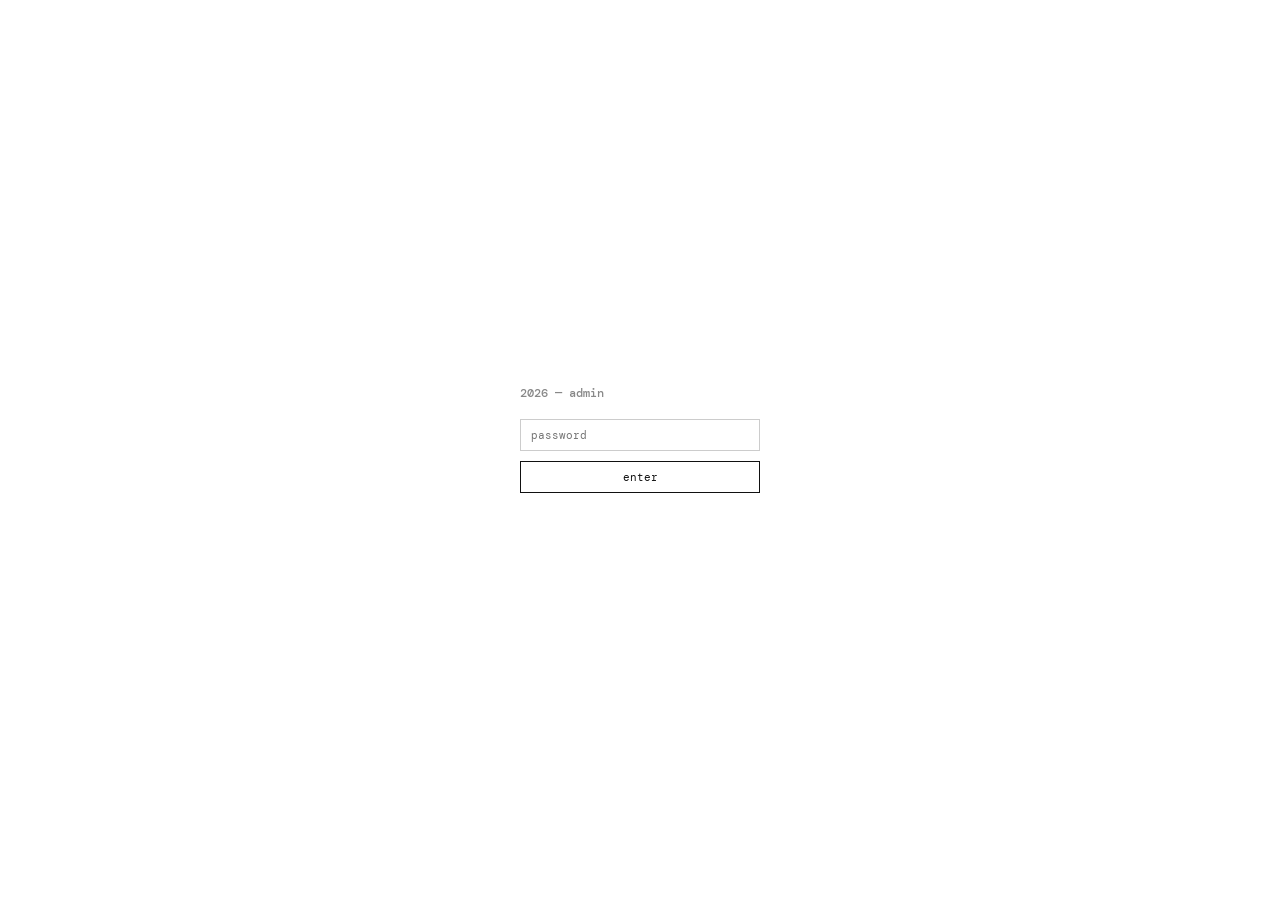
<file: admin.html>
<!DOCTYPE html>
<html lang="en">
<head>
<meta charset="UTF-8">
<meta name="viewport" content="width=device-width, initial-scale=1, viewport-fit=cover">
<title>Admin — 2026 Magazine</title>
<link rel="preconnect" href="https://fonts.googleapis.com">
<link rel="preconnect" href="https://fonts.gstatic.com" crossorigin>
<link href="https://fonts.googleapis.com/css2?family=DM+Mono:wght@300;400;500&display=swap" rel="stylesheet">
<link rel="stylesheet" href="/style.css">
<link rel="stylesheet" href="/admin.css">
</head>
<body class="admin">

  <!-- LOGIN -->
  <div id="login-view" class="admin-login">
    <div class="login-box">
      <h1>2026 — admin</h1>
      <input type="password" id="pw" placeholder="password" autocomplete="current-password">
      <button id="login-btn">enter</button>
      <div class="login-error" id="login-error"></div>
    </div>
  </div>

  <!-- DASHBOARD: list of articles + "new" -->
  <div id="dash-view" class="admin-dash" hidden>
    <div class="admin-bar">
      <span class="admin-title">contributions</span>
      <div class="admin-bar-actions">
        <button id="new-btn">+ new contribution</button>
        <button id="logout-btn" class="ghost">logout</button>
      </div>
    </div>
    <div class="admin-list" id="admin-list"></div>
  </div>

  <!-- EDITOR -->
  <div id="editor-view" class="admin-editor" hidden>
    <div class="admin-bar">
      <button id="back-btn" class="ghost">← back</button>
      <div class="admin-bar-actions">
        <label class="pub-toggle">
          <input type="checkbox" id="published" checked> published
        </label>
        <button id="save-btn">save</button>
      </div>
    </div>

    <div class="editor-scroll">
      <div class="editor-inner">
        <!-- meta -->
        <div class="field">
          <label>title</label>
          <input type="text" id="e-title" placeholder="—">
        </div>
        <div class="field-row">
          <div class="field">
            <label>author</label>
            <input type="text" id="e-author" placeholder="—">
          </div>
          <div class="field">
            <label>date</label>
            <input type="date" id="e-date">
          </div>
        </div>

        <!-- cover -->
        <div class="field">
          <label>title image</label>
          <div class="cover-drop" id="cover-drop">
            <img id="cover-preview" alt="">
            <span class="cover-hint" id="cover-hint">click to upload title image</span>
            <input type="file" id="cover-file" accept="image/*" hidden>
          </div>
        </div>
        <div class="field">
          <label>title image credit</label>
          <input type="text" id="e-cover-credit" placeholder="—">
        </div>

        <!-- blocks -->
        <div class="blocks" id="blocks"></div>

        <!-- add block buttons -->
        <div class="add-block-row">
          <button class="add-block" data-kind="text">+ text</button>
          <button class="add-block" data-kind="image">+ image</button>
          <button class="add-block" data-kind="embed">+ embed</button>
        </div>

        <div class="editor-error" id="editor-error"></div>
      </div>
    </div>
  </div>

  <script type="module" src="/src/admin.js"></script>
</body>
</html>
</file>
<file: style.css>
/* 2026 Magazine — shared styles */

* { box-sizing: border-box; margin: 0; padding: 0; }

:root {
  --fg: #111;
  --muted: #aaa;
  --muted2: #888;
  --faint: #bbb;
  --bg: #fff;
  box-sizing: border-box;
  padding-top: env(safe-area-inset-top, 0px);
  padding-bottom: env(safe-area-inset-bottom, 0px);
}

html { scroll-padding-top: env(safe-area-inset-top, 0px); }

body {
  background: var(--bg);
  color: var(--fg);
  font-family: 'DM Mono', monospace;
  font-weight: 300;
  -webkit-font-smoothing: antialiased;
}

/* ─── Sidebar nav (desktop) ─────────────────────────── */
.sidebar {
  position: fixed; top: 22px; left: 0; width: 160px;
  padding: 0 24px; z-index: 100;
}
.sidebar ul { list-style: none; display: flex; flex-direction: column; gap: 6px; }
.nav-link {
  font-size: 10px; color: var(--muted); text-decoration: none;
  letter-spacing: 0.06em; display: block; transition: color 0.15s;
}
.nav-link:hover { color: var(--fg); font-style: italic; }
.nav-link.active { color: var(--fg); }

.mobile-header { display: none; }

.site-date {
  position: fixed; top: 22px; right: 24px;
  font-size: 10px; color: var(--muted); letter-spacing: 0.04em; z-index: 100;
}

/* ─── Page content ──────────────────────────────────── */
.page-content {
  padding-left: 160px; min-height: 100vh;
  display: flex; justify-content: center;
}

/* ─── Article list (home) ───────────────────────────── */
.list {
  padding: 80px 40px; display: flex; flex-direction: column;
  align-items: center; width: 100%; max-width: 620px;
}
.article-row {
  display: flex; flex-direction: column; align-items: center;
  text-align: center; padding: 14px 0; width: 100%;
  text-decoration: none; transition: opacity 0.15s;
}
.article-row:hover .article-title,
.article-row:hover .article-meta { font-style: italic; }
.article-title {
  font-size: 11px; font-weight: 300; color: var(--muted2);
  letter-spacing: 0.02em; line-height: 1.4;
}
.article-meta {
  font-size: 9px; color: var(--faint); margin-top: 3px; letter-spacing: 0.04em;
}
.loading { color: var(--faint); font-size: 10px; }

/* ─── Article view ──────────────────────────────────── */
.article-wrap {
  padding: 40px 40px 120px; width: 100%; max-width: 820px;
}
.cover { width: 100%; }
.cover img { width: 100%; height: auto; display: block; }
.image-credit {
  text-align: right; font-size: 9px; color: var(--faint);
  margin-top: 6px; letter-spacing: 0.04em;
}
.article-header { margin-top: 28px; }
.article-title-main {
  font-size: 11px; font-weight: 500; color: var(--muted2); letter-spacing: 0.02em;
}
.article-date { font-size: 9px; color: var(--faint); margin-top: 2px; }
.article-author { font-size: 9px; color: var(--faint); margin-top: 2px; }

.article-body { margin-top: 36px; }
.block-text {
  font-size: 11px; font-weight: 300; color: var(--muted2);
  line-height: 1.75; letter-spacing: 0.01em; margin-bottom: 20px;
  white-space: pre-wrap;
}
.block-text strong { font-weight: 500; color: var(--muted2); }
.block-text em { font-style: italic; }
.block-image { margin: 28px 0; }
.block-image img { width: 100%; height: auto; display: block; }
.block-caption {
  text-align: right; font-size: 9px; color: var(--faint);
  margin-top: 6px; letter-spacing: 0.04em;
}
.block-embed { margin: 28px 0; }

.back-top {
  display: block; text-align: center; margin-top: 60px;
  font-size: 12px; color: var(--muted); text-decoration: none;
}
.back-top:hover { color: var(--fg); font-style: italic; }

/* ─── Mobile ────────────────────────────────────────── */
@media (max-width: 600px) {
  .sidebar { display: none; }
  .site-date { position: static; display: block; text-align: right; padding: 14px 20px 0; }
  .mobile-header { display: block; width: 100%; padding: 14px 20px 0; }
  .mobile-nav { display: flex; gap: 20px; width: 100%; padding: 8px 4px 0; }
  .mobile-nav a {
    font-size: 9px; color: var(--muted); letter-spacing: 0;
    text-decoration: none; transition: color 0.15s;
  }
  .mobile-nav a:hover, .mobile-nav a.active { color: var(--fg); }
  .page-content { padding-left: 0; }
  .list { padding: 30px 20px 60px; }
  .article-wrap { padding: 20px 20px 80px; }
}
</file>
<file: admin.css>
/* Admin UI */

body.admin { font-size: 12px; }

/* ── Login ── */
.admin-login {
  min-height: 100vh; display: flex; align-items: center; justify-content: center;
}
.login-box { display: flex; flex-direction: column; gap: 10px; width: 240px; }
.login-box h1 { font-size: 12px; font-weight: 500; color: var(--muted2); margin-bottom: 8px; }
.login-box input, .login-box button {
  font-family: 'DM Mono', monospace; font-size: 11px; padding: 8px 10px;
  border: 0.5px solid #ccc; background: #fff; color: var(--fg); border-radius: 0;
}
.login-box button { cursor: pointer; border-color: var(--fg); }
.login-box button:hover { font-style: italic; }
.login-error { color: #c00; font-size: 10px; min-height: 12px; }

/* ── Bars ── */
.admin-bar {
  position: sticky; top: 0; z-index: 50; background: #fff;
  display: flex; align-items: center; justify-content: space-between;
  padding: 16px 24px; border-bottom: 0.5px solid #eee;
}
.admin-title { font-size: 11px; color: var(--muted2); letter-spacing: 0.04em; }
.admin-bar-actions { display: flex; align-items: center; gap: 12px; }

button {
  font-family: 'DM Mono', monospace; font-size: 11px; cursor: pointer;
  border: 0.5px solid var(--fg); background: #fff; color: var(--fg);
  padding: 7px 12px; border-radius: 0;
}
button:hover { font-style: italic; }
button.ghost { border-color: #ccc; color: var(--muted2); }

/* ── Dashboard list ── */
.admin-list { max-width: 620px; margin: 0 auto; padding: 24px; }
.admin-item {
  display: flex; align-items: center; justify-content: space-between;
  padding: 12px 0; border-bottom: 0.5px solid #eee;
}
.admin-item-main { display: flex; flex-direction: column; gap: 2px; cursor: pointer; }
.admin-item-title { font-size: 11px; color: var(--muted2); }
.admin-item-meta { font-size: 9px; color: var(--faint); }
.admin-item-title.draft::after { content: ' · draft'; color: #c90; }
.admin-item-actions { display: flex; gap: 8px; }
.admin-item-actions button { padding: 4px 8px; font-size: 10px; }

/* ── Editor ── */
.editor-scroll { padding-bottom: 120px; }
.editor-inner { max-width: 680px; margin: 0 auto; padding: 28px 24px; }
.field { display: flex; flex-direction: column; gap: 5px; margin-bottom: 16px; }
.field-row { display: flex; gap: 16px; }
.field-row .field { flex: 1; }
.field label { font-size: 9px; color: var(--muted); letter-spacing: 0.06em; text-transform: uppercase; }
.field input, .field textarea {
  font-family: 'DM Mono', monospace; font-size: 11px; color: var(--fg);
  border: 0.5px solid #ccc; padding: 8px 10px; background: #fff; border-radius: 0; width: 100%;
}
.field textarea { resize: vertical; min-height: 120px; line-height: 1.6; }

/* cover drop */
.cover-drop {
  position: relative; border: 0.5px dashed #ccc; min-height: 120px;
  display: flex; align-items: center; justify-content: center; cursor: pointer;
}
.cover-drop img { width: 100%; height: auto; display: none; }
.cover-drop.has-image { border-style: solid; }
.cover-drop.has-image img { display: block; }
.cover-drop.has-image .cover-hint { display: none; }
.cover-hint { font-size: 10px; color: var(--faint); }

/* blocks */
.blocks { display: flex; flex-direction: column; gap: 14px; margin: 24px 0; }
.block {
  border: 0.5px solid #eee; padding: 14px; position: relative; background: #fafafa;
}
.block-head {
  display: flex; align-items: center; justify-content: space-between; margin-bottom: 8px;
}
.block-kind { font-size: 9px; color: var(--muted); letter-spacing: 0.06em; text-transform: uppercase; }
.block-ctrls { display: flex; gap: 6px; }
.block-ctrls button { padding: 2px 7px; font-size: 11px; border-color: #ddd; color: var(--muted2); }
.block textarea {
  font-family: 'DM Mono', monospace; font-size: 11px; color: var(--fg);
  border: 0.5px solid #ddd; padding: 8px; width: 100%; min-height: 90px;
  resize: vertical; line-height: 1.6; background: #fff;
}
.block .img-drop {
  position: relative; border: 0.5px dashed #ccc; min-height: 90px;
  display: flex; align-items: center; justify-content: center; cursor: pointer; background: #fff;
}
.block .img-drop img { width: 100%; height: auto; display: none; }
.block .img-drop.has-image { border-style: solid; }
.block .img-drop.has-image img { display: block; }
.block .img-drop.has-image .img-hint { display: none; }
.img-hint { font-size: 10px; color: var(--faint); }
.block input.caption {
  font-family: 'DM Mono', monospace; font-size: 10px; color: var(--fg);
  border: 0.5px solid #ddd; padding: 6px 8px; width: 100%; margin-top: 8px; background: #fff;
}
.block .md-hint { font-size: 9px; color: var(--faint); margin-top: 6px; }

.add-block-row { display: flex; gap: 10px; justify-content: center; margin-top: 8px; }

.editor-error { color: #c00; font-size: 10px; text-align: center; margin-top: 16px; min-height: 12px; }

.upload-status { font-size: 9px; color: var(--faint); }
</file>
